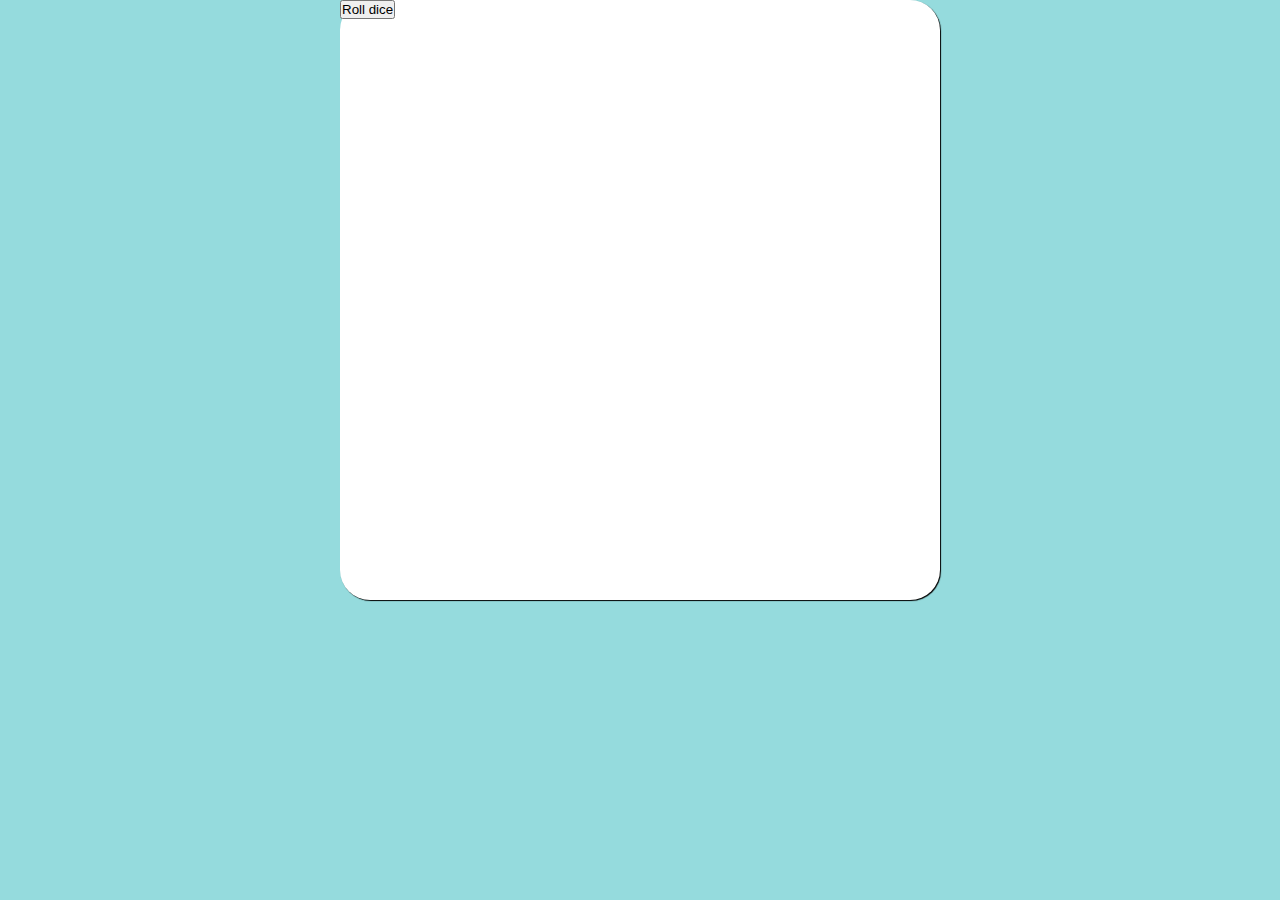
<file: dadi/index.html>
<!DOCTYPE html>
<html lang="en">
<head>
  <meta charset="UTF-8">
  <meta http-equiv="X-UA-Compatible" content="IE=edge">
  <meta name="viewport" content="width=device-width, initial-scale=1.0">
  <link rel="stylesheet" href="css/style.css">
  <title>Dadi</title>
</head>
<body>
  <div class="container">
    <div class="box">
      <button id="output">Roll dice</button>
    </div>
  </div>

  <script src="js/script.js"></script>
</body>
</html>
</file>
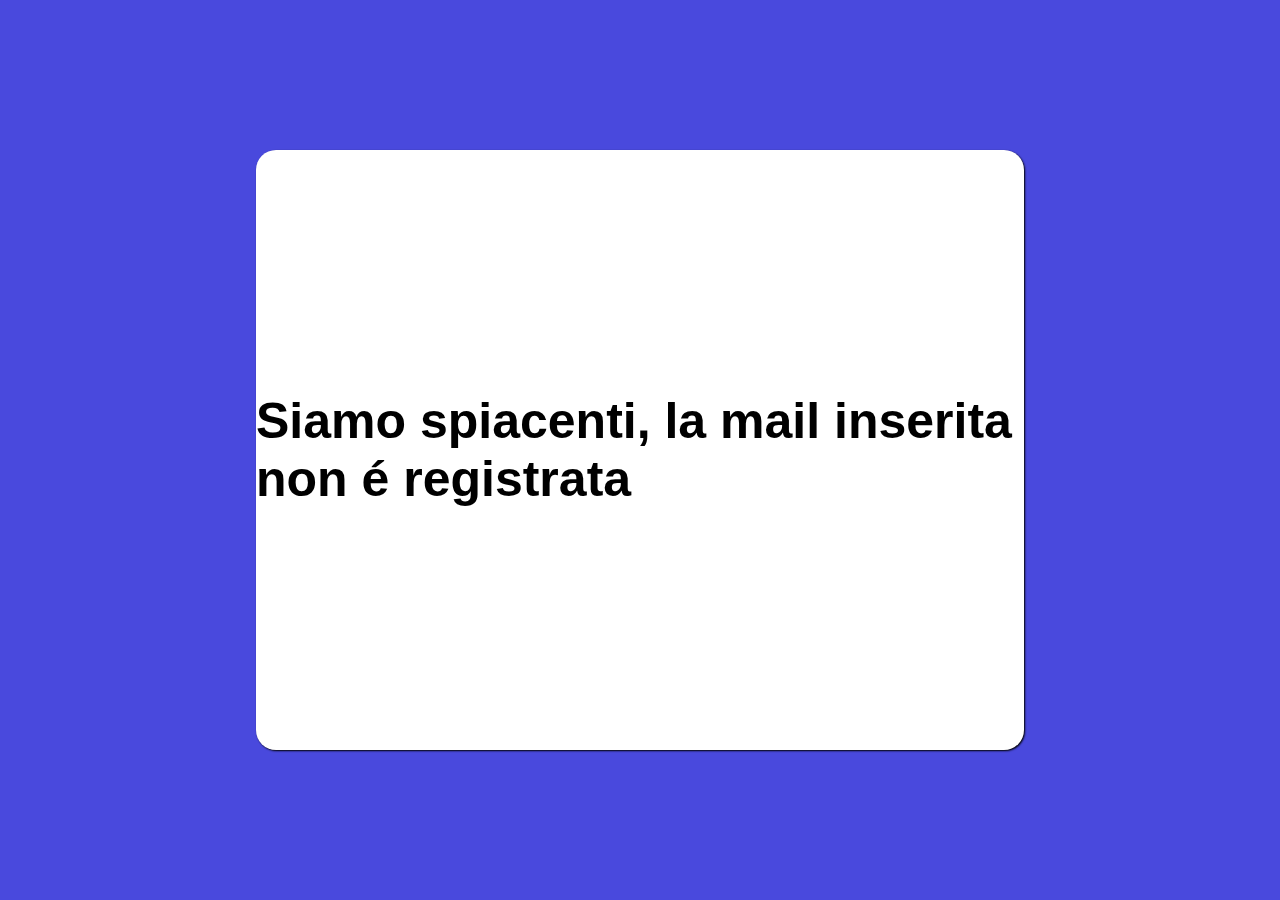
<file: mail/index.html>
<!DOCTYPE html>
<html lang="en">
<head>
  <meta charset="UTF-8">
  <meta http-equiv="X-UA-Compatible" content="IE=edge">
  <meta name="viewport" content="width=device-width, initial-scale=1.0">
  <link rel="stylesheet" href="css/style.css">
  <title>mail</title>
</head>
<body>
  <div class="container">
    <div class="card">
      <h1 id="output"></h1>
    </div>
  </div>
  <script src="js/script.js"></script>
</body>
</html>
</file>
<file: dadi/css/style.css>
* {
  margin: 0;
  padding: 0;
  box-sizing: border-box;
}
body {
  font-family: Impact, Haettenschweiler, 'Arial Narrow Bold', sans-serif;
  background-color: rgb(149, 219, 221);
}

.container {
  width: 80%;
  margin: auto;
}

.box {
  height: 600px;
  width: 600px;
  margin: auto;
  border-radius: 30px;
  background-color: #fff;
  box-shadow: 1px 1px 1px black;
}
</file>
<file: mail/css/style.css>
* {
  margin: 0;
  padding: 0;
  box-sizing: border-box;
}

body {
  font-family: Arial, Helvetica, sans-serif;
  background-color: rgb(73, 73, 221);
}

.container,
.card {
  display: flex;
  justify-content: center;
  align-items: center;
}

.container {  
  width: 100%;
  height: 100vh;
}

.card {  
  height: 600px;
  width: 60%;
  background-color: #fff;
  border-radius: 20px;
  box-shadow: 1px 1px 2px black;
}

#output {
  font-size: 50px;
}
</file>
